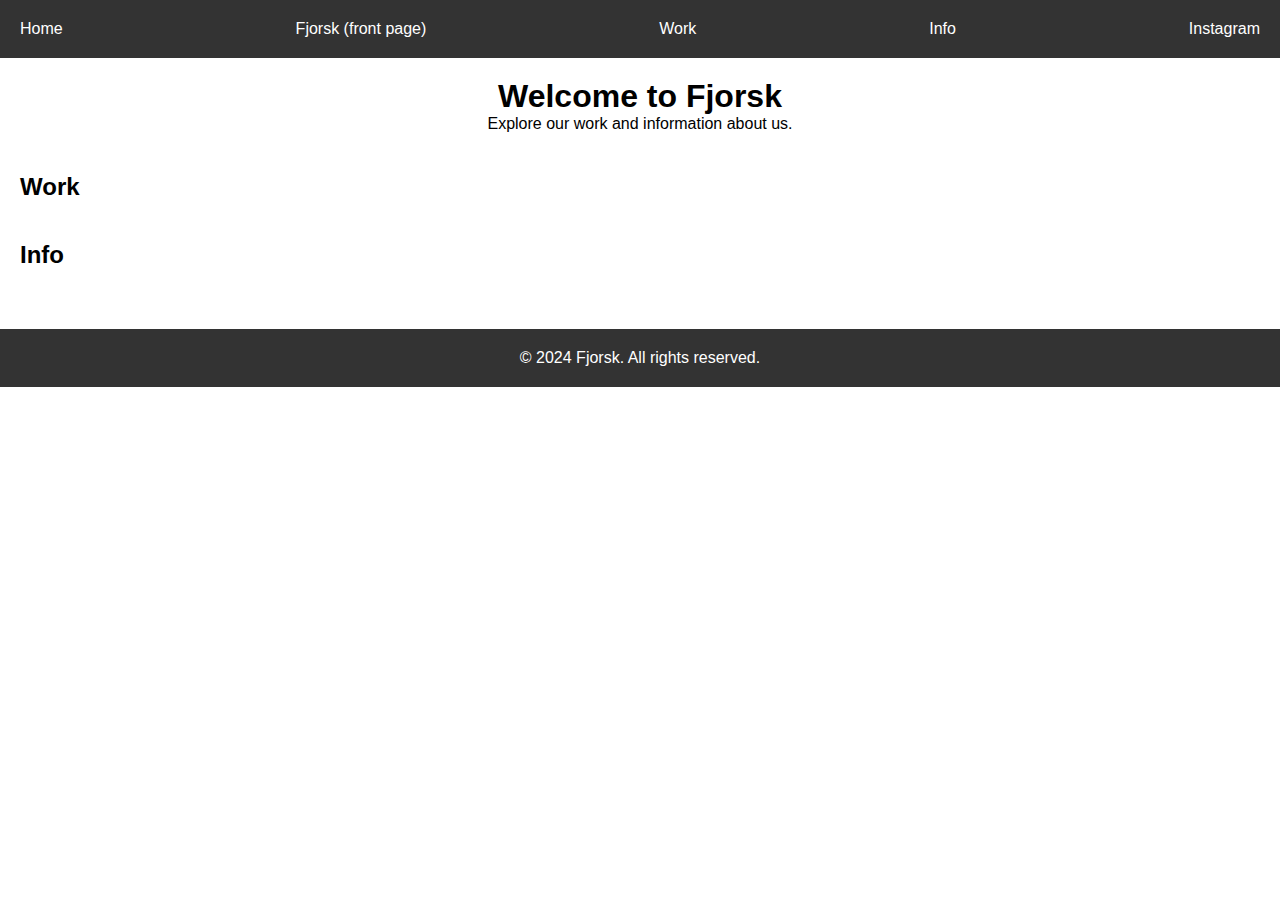
<file: index.html>
<!DOCTYPE html>
<html lang="en">
<head>
    <meta charset="UTF-8">
    <meta name="viewport" content="width=device-width, initial-scale=1.0">
    <title>Fjorsk</title>
    <link rel="stylesheet" href="style.css">
</head>
<body>
    <header>
        <nav>
            <ul>
                <li><a href="#">Home</a></li>
                <li><a href="#">Fjorsk (front page)</a></li>
                <li><a href="#">Work</a></li>
                <li><a href="#">Info</a></li>
                <li><a href="https://www.instagram.com/">Instagram</a></li>
            </ul>
        </nav>
    </header>

    <main>
        <section class="banner">
            <h1>Welcome to Fjorsk</h1>
            <p>Explore our work and information about us.</p>
        </section>

        <section class="work">
            <h2>Work</h2>
            <div class="scrollable-images">
                <!-- Add your scrollable images here -->
            </div>
        </section>

        <section class="info">
            <h2>Info</h2>
            <div class="scrollable-text">
                <!-- Add your scrollable text here -->
            </div>
        </section>
    </main>

    <footer>
        <p>&copy; 2024 Fjorsk. All rights reserved.</p>
    </footer>
</body>
</html>
</file>
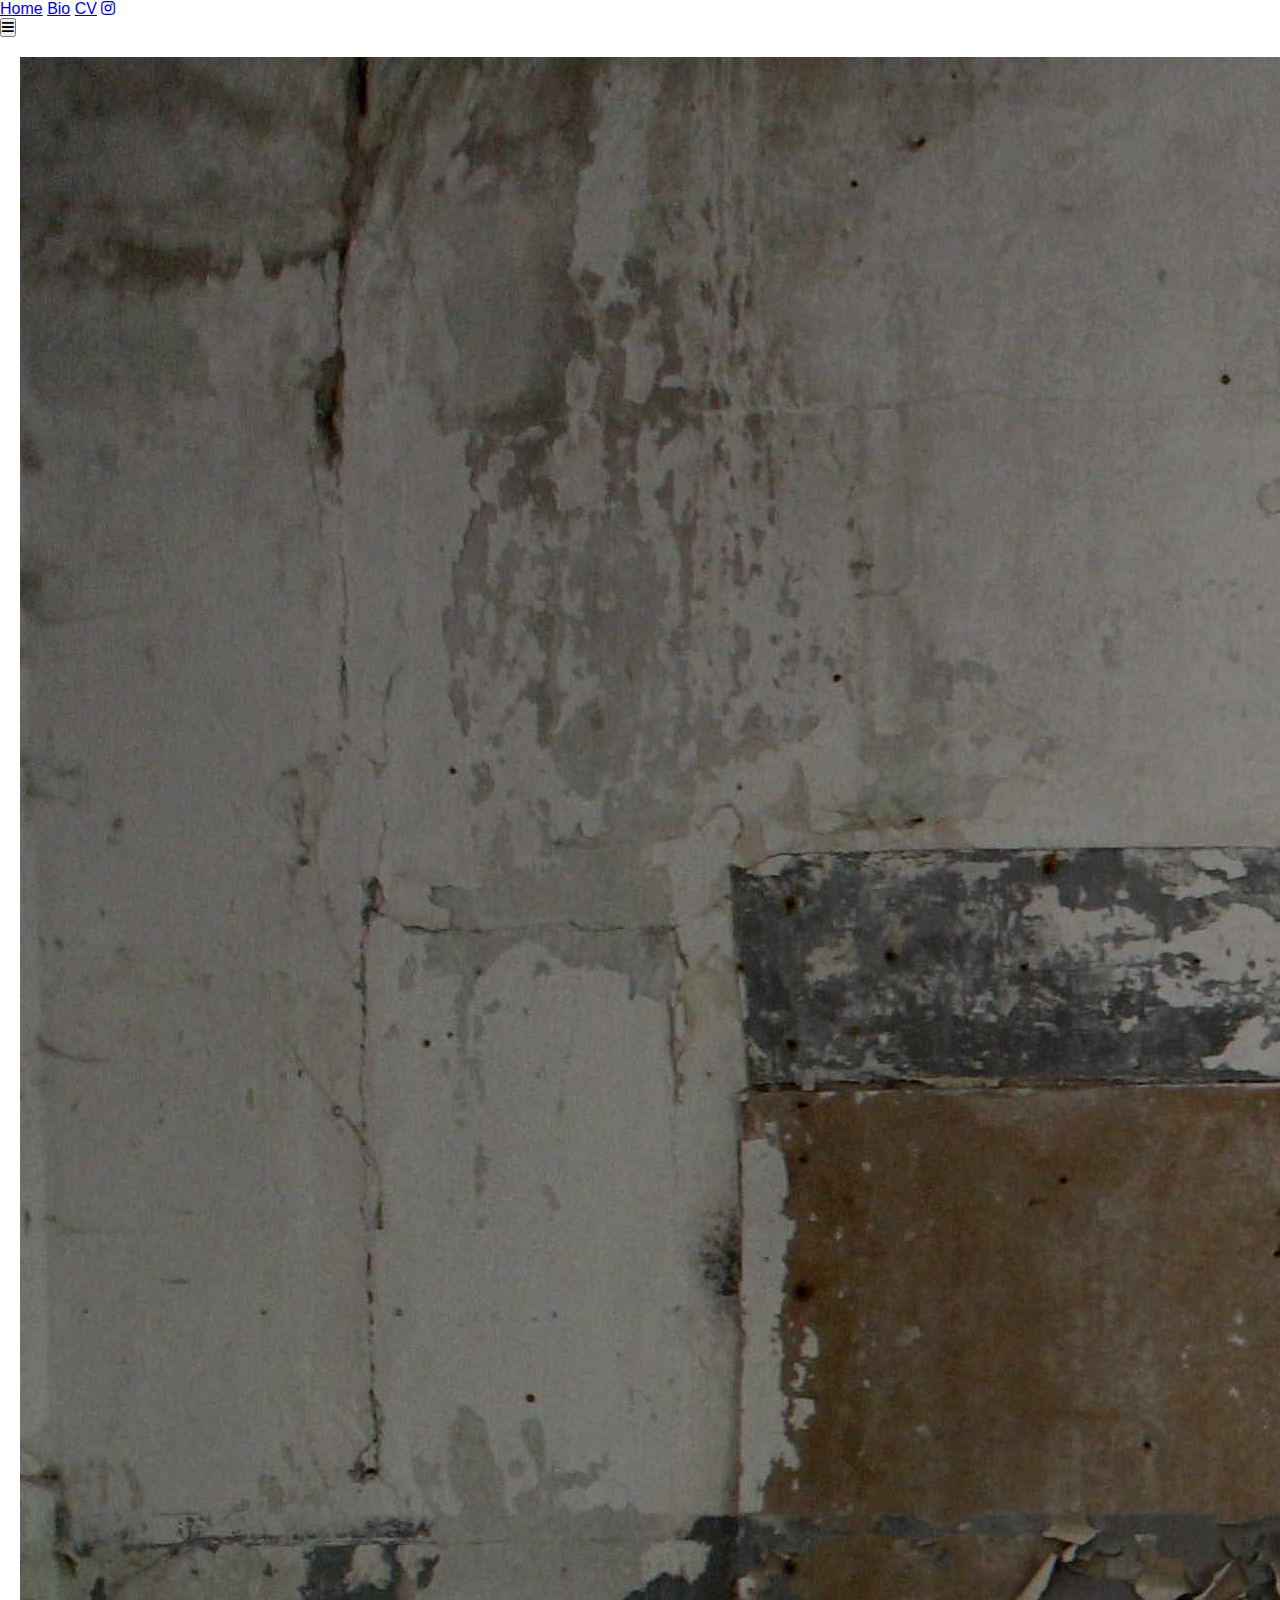
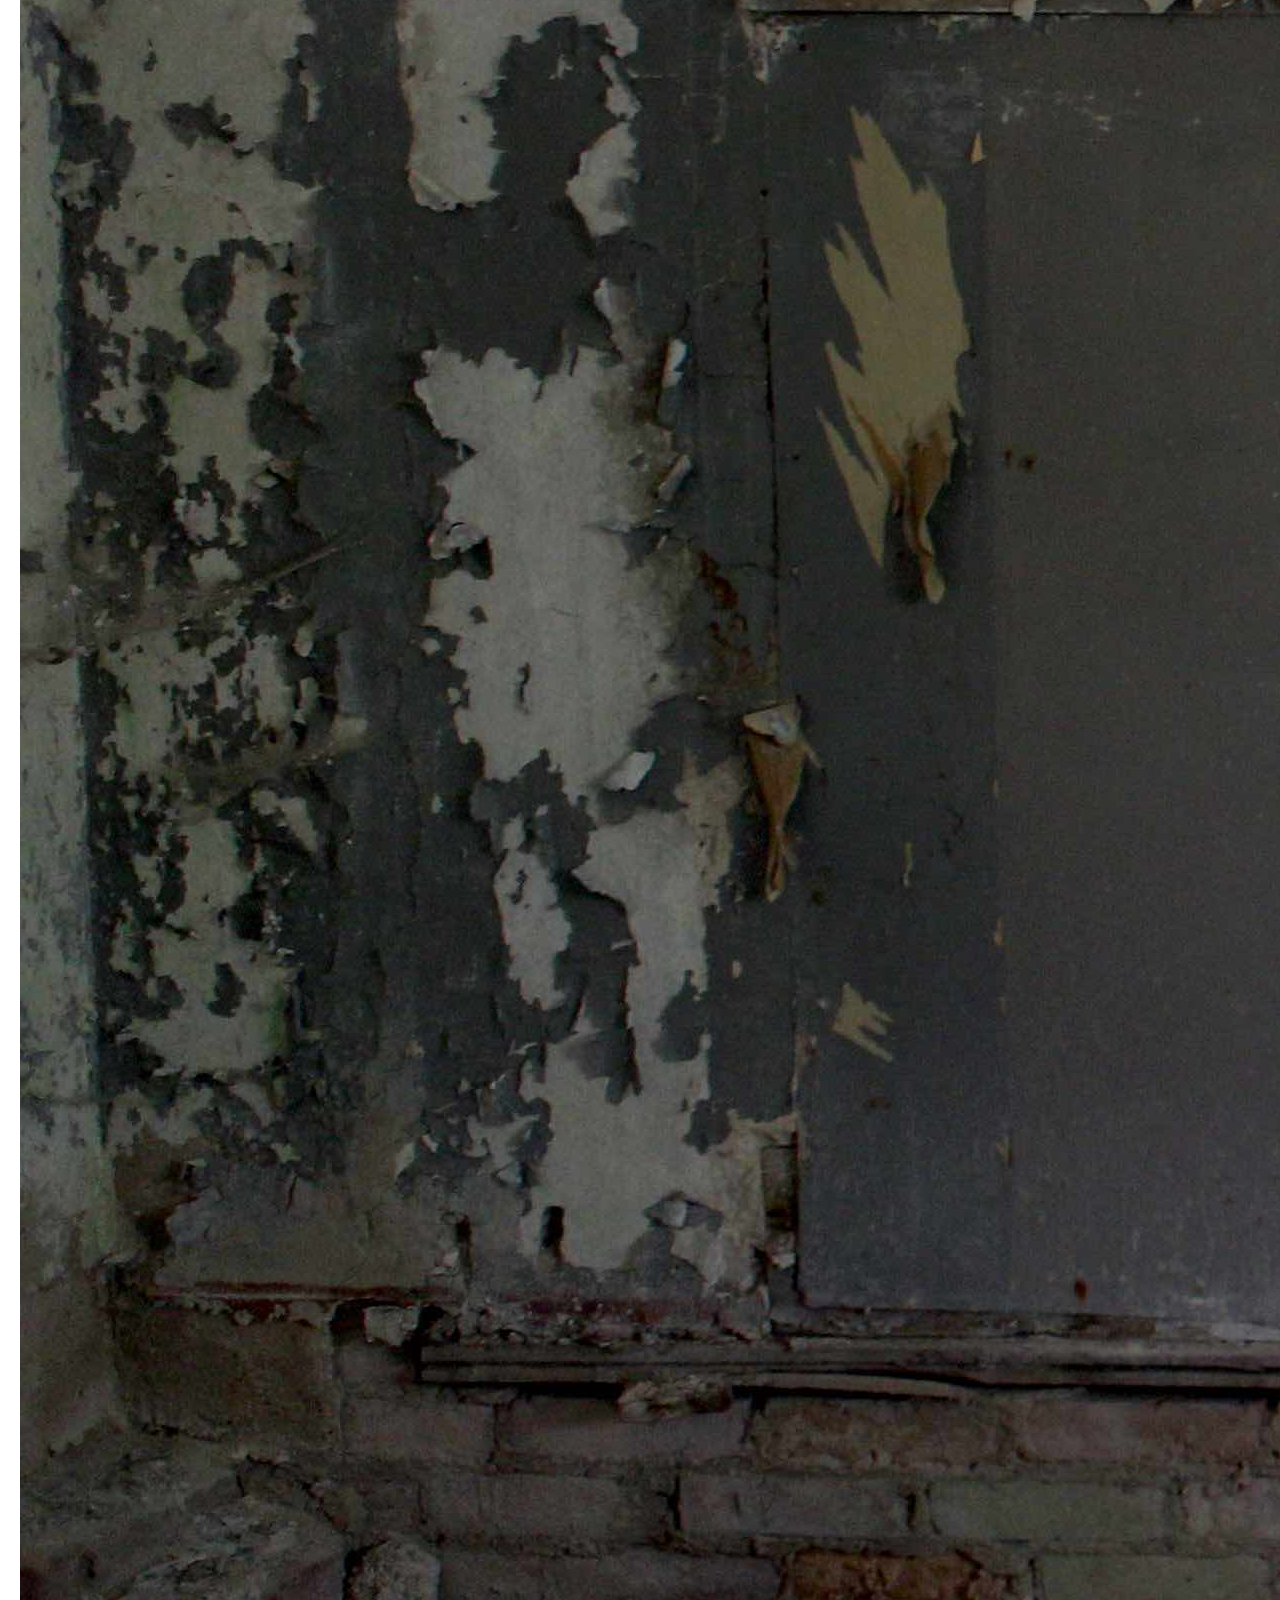
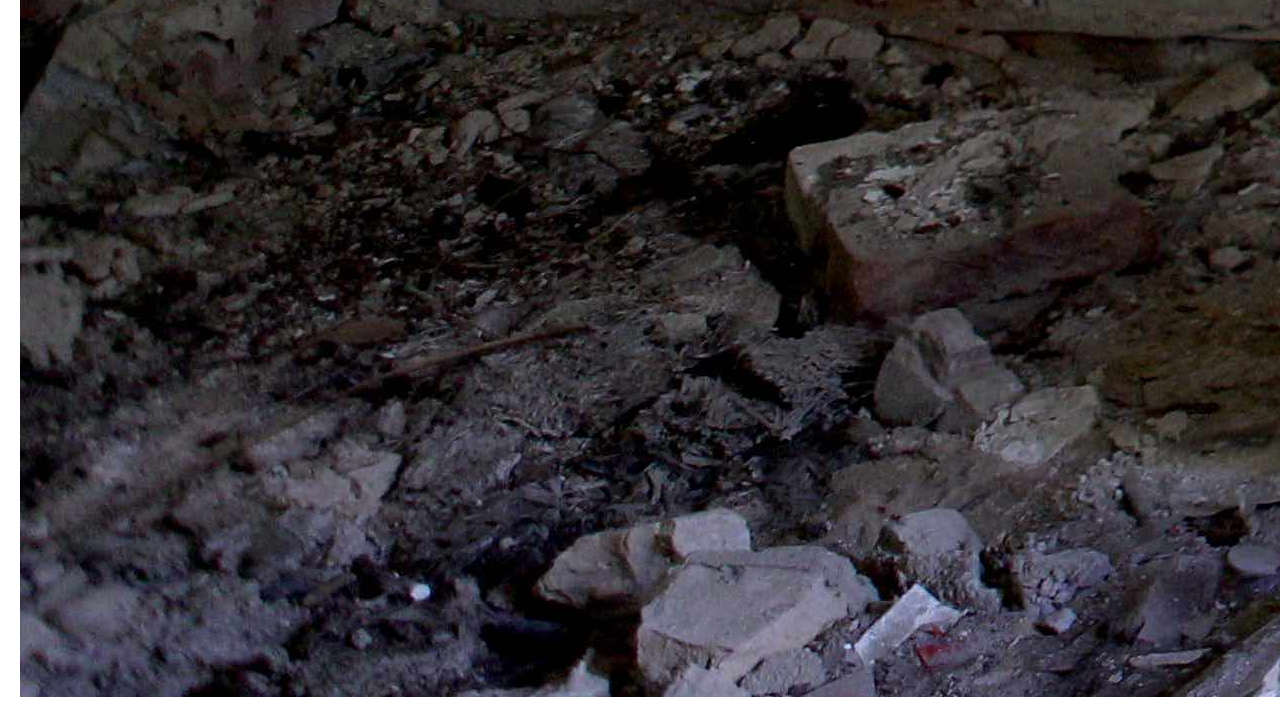
<file: bio.html>
<!DOCTYPE html>
<html>
<head>
  <link rel="stylesheet" type="text/css" href="style.css">
  <meta name="viewport" content="width=device-width, initial-scale=1">

  
</head>
<body>
    <link rel="stylesheet" href="https://cdnjs.cloudflare.com/ajax/libs/font-awesome/5.15.3/css/all.min.css">
 <div id="sidebar-container">
    <div id="sidebar">
      <a href="index.html">Home</a>
     <a href="bio.html">Bio</a>
      <a href="cv.html">CV</a>
      <a href="https://instagram.com/fjorsk" target="_blank"><i class="fab fa-instagram"></i> </a>
  </div>
</div>

<button id="toggle-button"><i class="fas fa-bars"></i></button>

<script src="sidebar.js"></script>

  </script>
    <main>
        <!-- Your content goes here -->
  <img src="./images/5Y0A0191.jpg">
           <!-- An image -->

  <!-- A text field where you can copy and paste a bio -->

</main>
</body>
</html>
</file>
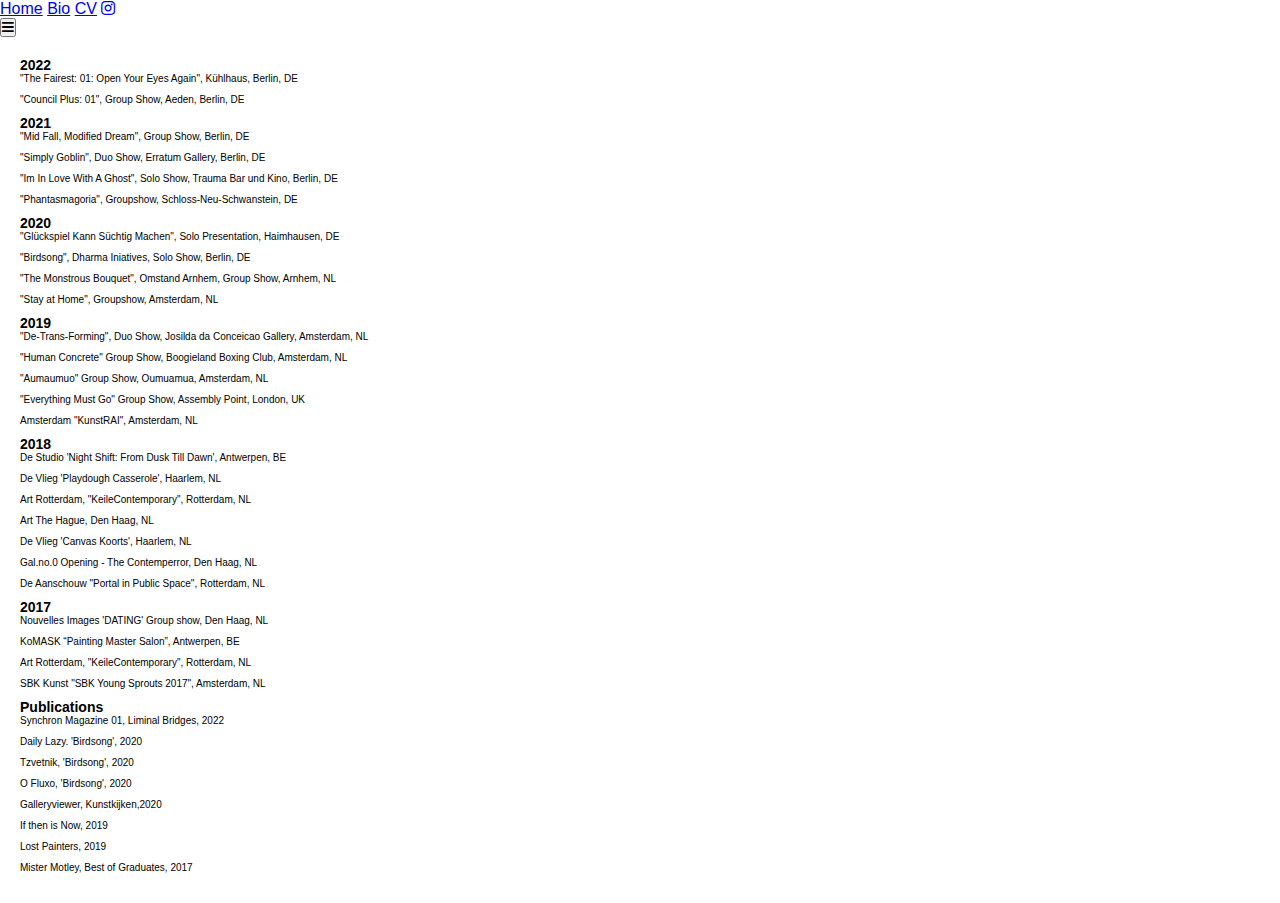
<file: cv.html>
<!DOCTYPE html>
<html>
<head>
  <link rel="stylesheet" type="text/css" href="style.css">
  <meta name="viewport" content="width=device-width, initial-scale=1">

  
</head>
<body>
    <link rel="stylesheet" href="https://cdnjs.cloudflare.com/ajax/libs/font-awesome/5.15.3/css/all.min.css">
 <div id="sidebar-container">
    <div id="sidebar">
      <a href="index.html">Home</a>
      <a href="bio.html">Bio</a>
      <a href="cv.html">CV</a>
      <a href="https://instagram.com/fjorsk" target="_blank"><i class="fab fa-instagram"></i> </a>
  </div>
</div>

<button id="toggle-button"><i class="fas fa-bars"></i></button>

<script src="sidebar.js"></script>

  </script>
    <main>
        <!-- Your content goes here -->
   
  <!-- A text field where you can copy and paste a bio -->
  <div id="bio-text">
    <style>
      h3 {
        margin-bottom: 5px;
        font-size: 12px;
      }
      ul {
        list-style-type: none;
        margin: 0;
        padding: 0;
      }
      li {
        margin-bottom: 10px;
    font-size: 10px;
      }
      h2 {
font-size: 14px;

      }
    </style>
  
    
    <h2>2022</h2>
    <ul>
      <li>"The Fairest: 01: Open Your Eyes Again", Kühlhaus, Berlin, DE</li>
      <li>"Council Plus: 01", Group Show, Aeden, Berlin, DE</li>
    </ul>
    
    <h2>2021</h2>
    <ul>
      <li>"Mid Fall, Modified Dream", Group Show, Berlin, DE</li>
      <li>"Simply Goblin", Duo Show, Erratum Gallery, Berlin, DE</li>
      <li>"Im In Love With A Ghost", Solo Show, Trauma Bar und Kino, Berlin, DE</li>
      <li>"Phantasmagoria", Groupshow, Schloss-Neu-Schwanstein, DE</li>
    </ul>
    
    <h2>2020</h2>
    <ul>
      <li>"Glückspiel Kann Süchtig Machen", Solo Presentation, Haimhausen, DE</li>
      <li>"Birdsong", Dharma Iniatives, Solo Show, Berlin, DE</li>
      <li>"The Monstrous Bouquet", Omstand Arnhem, Group Show, Arnhem, NL</li>
      <li>"Stay at Home", Groupshow, Amsterdam, NL</li>
    </ul>
    
    <h2>2019</h2>
    <ul>
      <li>"De-Trans-Forming", Duo Show, Josilda da Conceicao Gallery, Amsterdam, NL</li>
      <li>"Human Concrete" Group Show, Boogieland Boxing Club, Amsterdam, NL</li>
      <li>"Aumaumuo" Group Show, Oumuamua, Amsterdam, NL</li>
      <li>"Everything Must Go" Group Show, Assembly Point, London, UK</li>
      <li>Amsterdam "KunstRAI", Amsterdam, NL</li>
    </ul>
    
    <h2>2018</h2>
    <ul>
      <li>De Studio 'Night Shift: From Dusk Till Dawn', Antwerpen, BE</li>
      <li>De Vlieg 'Playdough Casserole', Haarlem, NL</li>
      <li>Art Rotterdam, "KeileContemporary", Rotterdam, NL</li>
      <li>Art The Hague, Den Haag, NL</li>
      <li>De Vlieg 'Canvas Koorts', Haarlem, NL</li>
      <li>Gal.no.0 Opening - The Contemperror, Den Haag, NL</li>
      <li>De Aanschouw "Portal in Public Space", Rotterdam, NL</li>

      <h2>2017</h2>
      <ul>
        <li>Nouvelles Images 'DATING' Group show, Den Haag, NL</li>
        <li>KoMASK “Painting Master Salon”, Antwerpen, BE</li>
        <li>Art Rotterdam, "KeileContemporary", Rotterdam, NL</li>
        <li>SBK Kunst "SBK Young Sprouts 2017", Amsterdam, NL</li>
      <h2>Publications</h2>
<ul>
  <li>Synchron Magazine 01, Liminal Bridges, 2022</li>
  <li>Daily Lazy. 'Birdsong', 2020</li>
  <li>Tzvetnik, 'Birdsong', 2020</li>
  <li>O Fluxo, 'Birdsong', 2020</li>
  <li>Galleryviewer, Kunstkijken,2020</li>
  <li>If then is Now, 2019</li>
  <li>Lost Painters, 2019</li>
  <li>Mister Motley, Best of Graduates, 2017</li>
</ul>

    </ul>
    
  </div>
  
</main>
</body>
</html>
</file>
<file: style.css>
/* Reset some default styles for consistency */
* {
    margin: 0;
    padding: 0;
    box-sizing: border-box;
}

/* Body styles */
body {
    font-family: Arial, sans-serif; /* Change the font as needed */
}

/* Header styles */
header {
    background-color: #333;
    color: #fff;
    padding: 20px;
}

nav ul {
    list-style-type: none;
    display: flex;
    justify-content: space-between;
}

nav ul li {
    display: inline;
}

nav ul li a {
    color: #fff;
    text-decoration: none;
}

/* Main styles */
main {
    padding: 20px;
}

.banner {
    text-align: center;
    margin-bottom: 40px;
}

.work, .info {
    margin-bottom: 40px;
}

.work h2, .info h2 {
    margin-bottom: 20px;
}

.scrollable-images {
    /* Define styles for scrollable images container */
    /* You may need to add additional CSS for the images */
}

.scrollable-text {
    /* Define styles for scrollable text container */
    /* You may need to add additional CSS for the text */
}

/* Footer styles */
footer {
    background-color: #333;
    color: #fff;
    text-align: center;
    padding: 20px;
}
</file>
